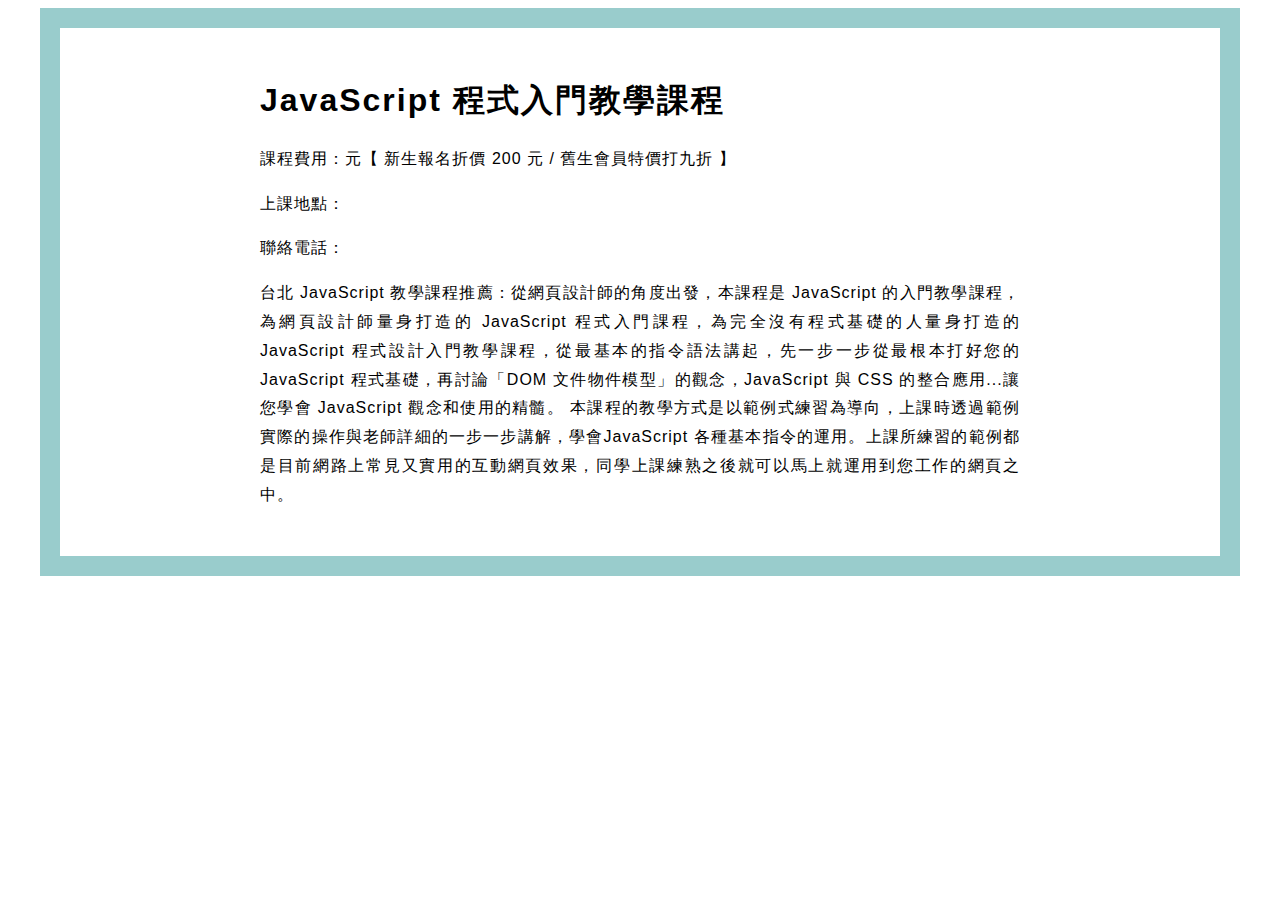
<file: 2-1-var-type/index.html>
<!doctype html>
<html lang="zh-Hant-TW">

<head>
    <meta charset="utf-8">
    <title>飛肯設計學苑</title>
    <link rel="stylesheet" href="layout.css">
</head>

<body>
    <div class="box">
        <h1>JavaScript 程式入門教學課程</h1>

        <p>課程費用：<span id="price"></span>元【 
            新生報名折價 200 元 <span id="newStudentPrice"></span> / 
            舊生會員特價打九折 <span id="oldStudentPrice"></span> 】</p>

        <p>上課地點：<span id="address"></span></p>
        <p>聯絡電話：<span id="phone"></span></p>

        <p id="gift" class="hide">課程費用超過 7000 元，報名成功將贈送精美小禮物一份！</p>

        <p>台北 JavaScript 教學課程推薦：從網頁設計師的角度出發，本課程是 JavaScript 的入門教學課程，為網頁設計師量身打造的 JavaScript 程式入門課程，為完全沒有程式基礎的人量身打造的 JavaScript 程式設計入門教學課程，從最基本的指令語法講起，先一步一步從最根本打好您的 JavaScript 程式基礎，再討論「DOM 文件物件模型」的觀念，JavaScript 與 CSS 的整合應用...讓您學會 JavaScript 觀念和使用的精髓。 本課程的教學方式是以範例式練習為導向，上課時透過範例實際的操作與老師詳細的一步一步講解，學會JavaScript 各種基本指令的運用。上課所練習的範例都是目前網路上常見又實用的互動網頁效果，同學上課練熟之後就可以馬上就運用到您工作的網頁之中。</p>
    </div>
    <script src="script.js"></script>
</body>

</html>
</file>
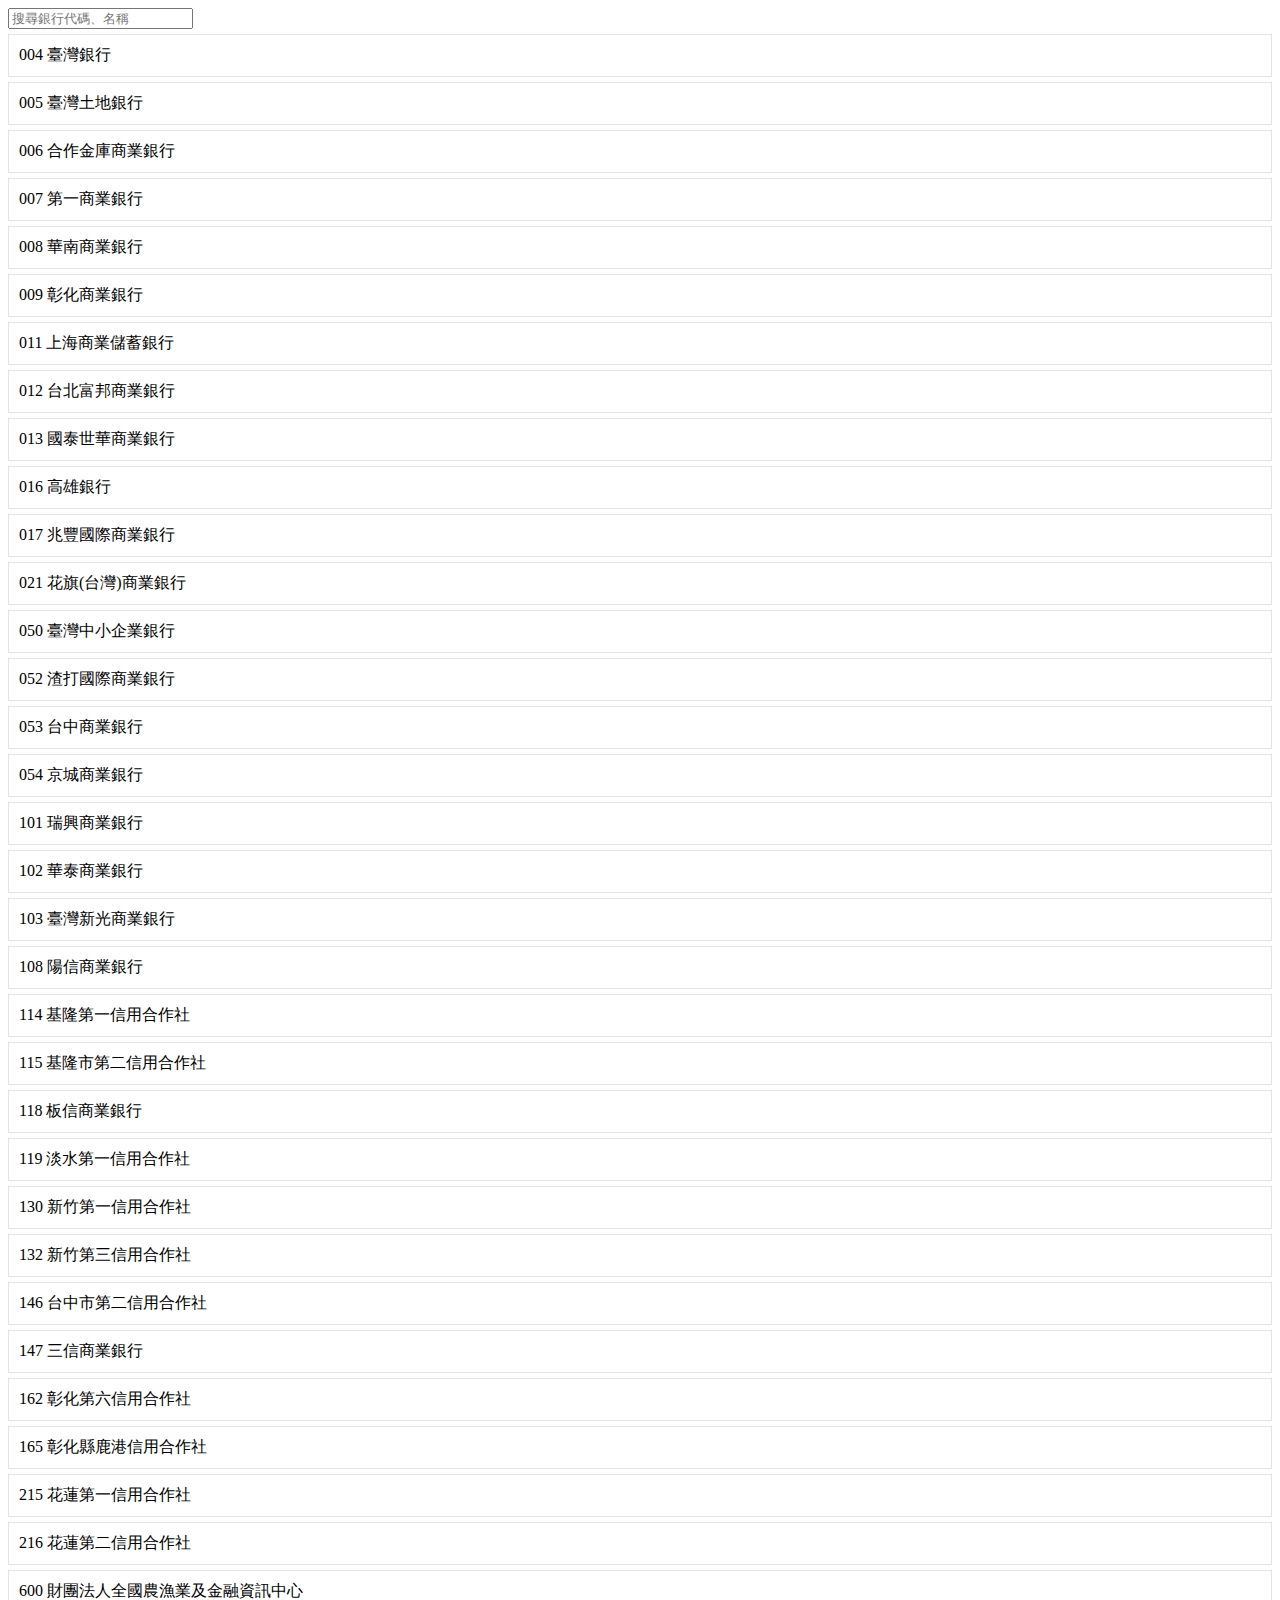
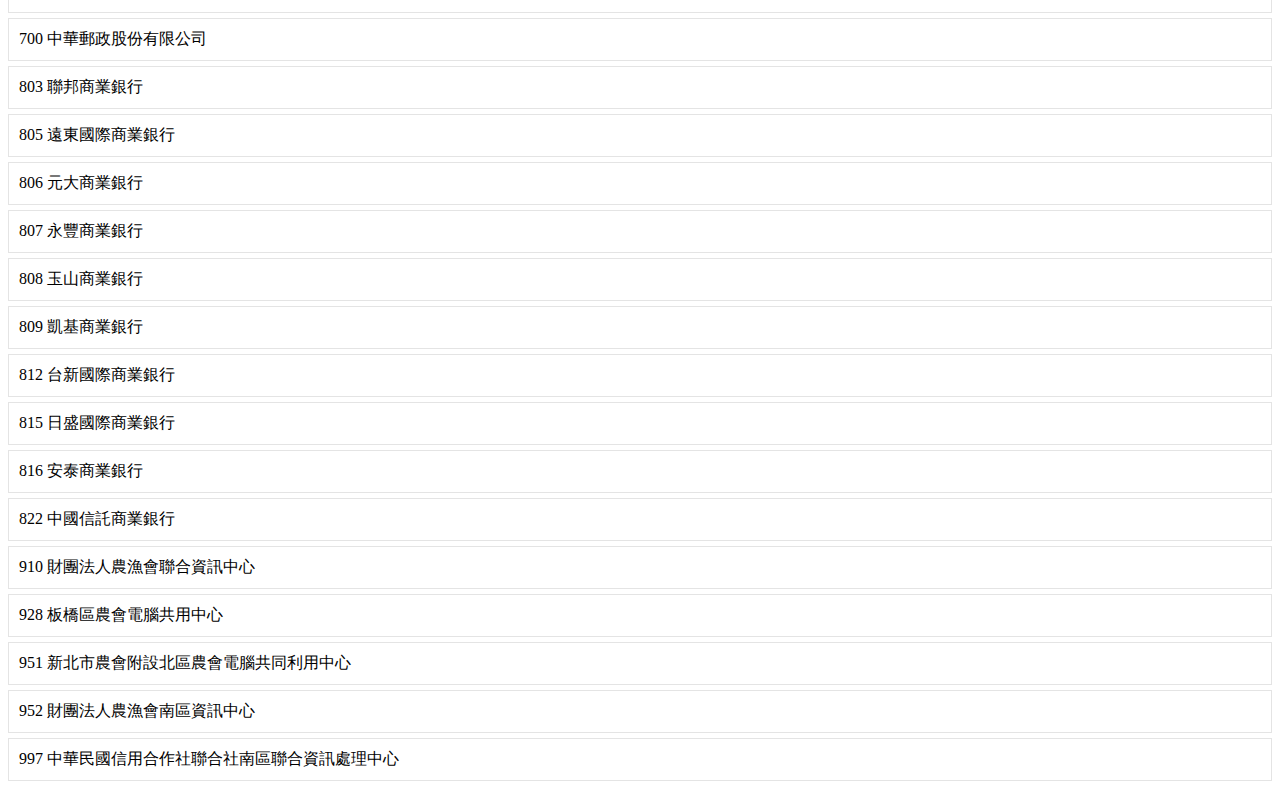
<file: 5-7-array-bank-search/index.html>
﻿<!DOCTYPE html>
<html>
    <head>
        <meta http-equiv="Content-Type" content="text/html; charset=utf-8" />
        <title>飛肯設計學苑</title>
        <link rel="stylesheet" href="style.css">
    </head>
    <body>

        <input type="text" placeholder="搜尋銀行代碼、名稱" id="search"/>
        <ul id="list">
            
        </ul>

    </body>

    <script src="script.js"></script>
</html>
</file>
<file: 2-1-var-type/layout.css>
body {
    font-family: Arial, Helvetica, "微軟正黑體", sans-serif;
}

.box {
    width: 760px;
    background-color: #FFF;
    margin-left: auto;
    margin-right: auto;
    padding-top: 30px;
    padding-bottom: 30px;
    padding-left: 200px;
    padding-right: 200px;
    border: 20px solid #9CC;
    color: black;
}

.box h1 {
    letter-spacing: 2px;
}

.box p {
    font-size: 16px;
    line-height: 1.8;
    letter-spacing: 1px;
    text-align: justify;
}

#price, #newStudentPrice, #oldStudentPrice, #phone, #address {
    color: #2aa;
}

#gift {
    color: red;
}

.hide {
    display: none;
}
</file>
<file: 5-7-array-bank-search/style.css>
#filter{
  width:100%;
  padding:10px;
}

#list{
  margin:0;
  padding:0;
}

#list li{
  list-style:none;
  padding:10px;
  margin:5px 0;
  border: 1px solid #e4e4e4;
}

#list li:hover{
  background-color: skyblue;
}
</file>
